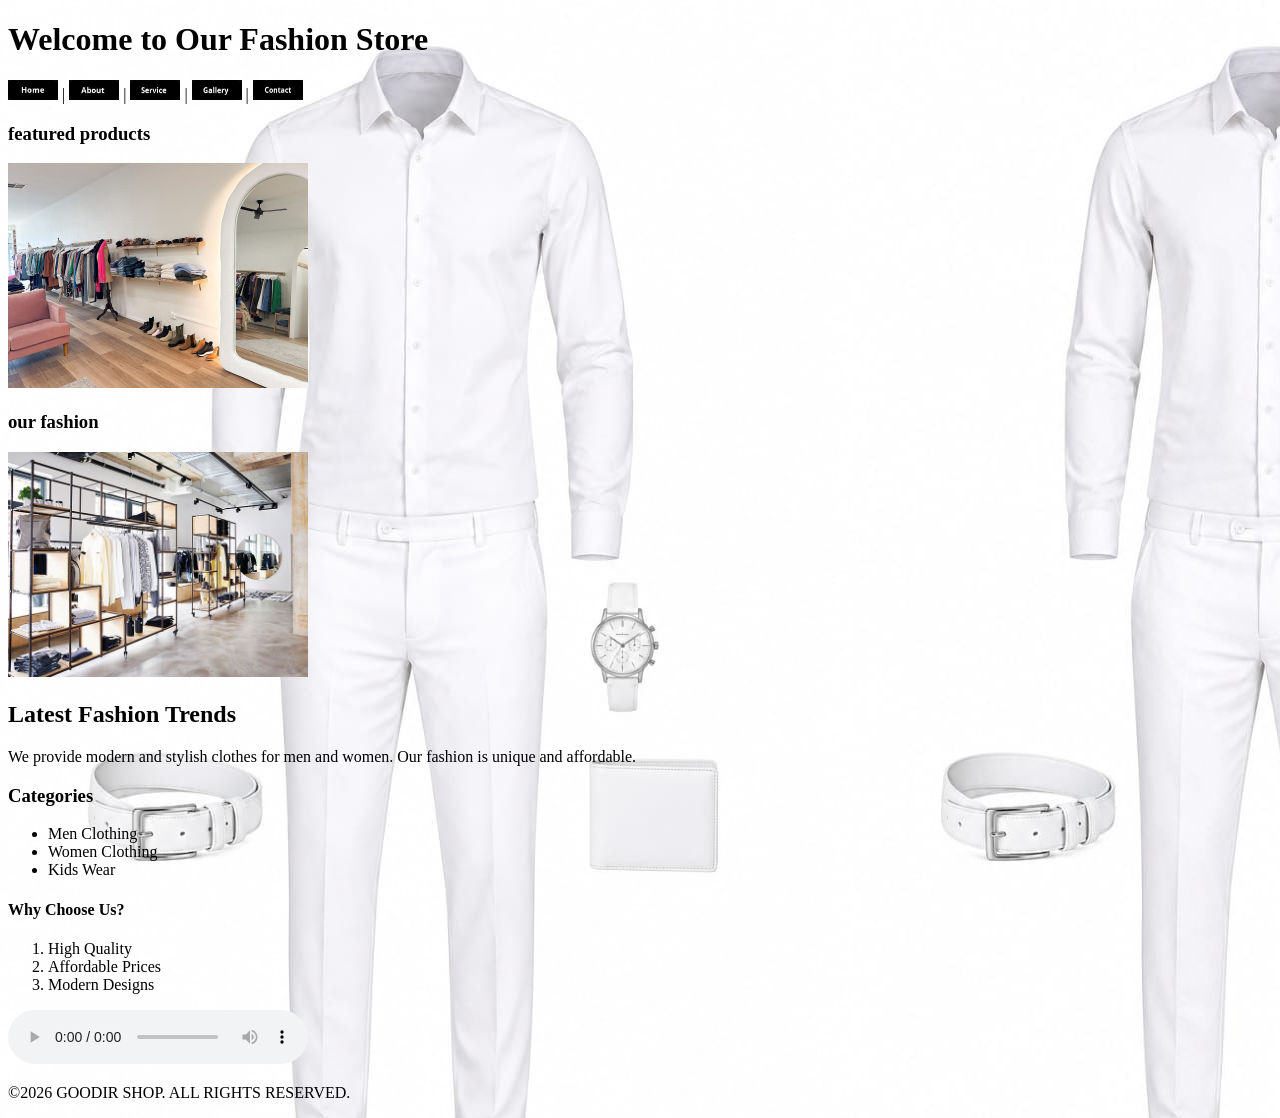
<file: index.html>
<!DOCTYPE html>
<html>
<head>
    <link rel="stylesheet" href="style.css">
    <title>Fashion Home</title>
    <style>

    </style>
</head>
<body>

<h1>Welcome to Our Fashion Store</h1>
<nav>
    <a href="index.html"><img src="home.jpeg" alt="home" height="20px" width="50px"></a> |
    <a href="about.html"><img src="about.jpeg" alt="about" height="20px" width="50px"></a> |
    <a href="services.html"><img src="services.jpeg" alt="service" height="20px" width="50px"></a> |
    <a href="gallery.html"><img src="Gallery.jpeg" alt="Gallery" height="20" width="50px"></a> |
    <a href="contact.html"><img src="contact.jpeg" alt="contact" height="20" width="50px"></a>
</nav>
<main>
    <h3> featured products</h3>
<img src="shop1.jpeg" alt="Shop" style="width:200%; max-width:300px;">
<h3>our fashion</h3>

<img src="shop2.jpeg" alt="Shop 2" style="width:100%; max-width:300px;">


<h2>Latest Fashion Trends</h2>
<p>We provide modern and stylish clothes for men and women. Our fashion is unique and affordable.</p>

<h3>Categories</h3>
<ul>
    <li>Men Clothing</li>
    <li>Women Clothing</li>
    <li>Kids Wear</li>
</ul>



<h4>Why Choose Us?</h4>
<ol>
    <li>High Quality</li>
    <li>Affordable Prices</li>
    <li>Modern Designs</li>
</ol>

<audio controls>
    <source src="audio.mp3" type="audio/mpeg">
    Your browser does not support the audio element.
</audio>
</main>
<footer>
    <p>&copy;2026 GOODIR SHOP. ALL RIGHTS RESERVED.</p>
</footer>

</body>
</html>
</file>
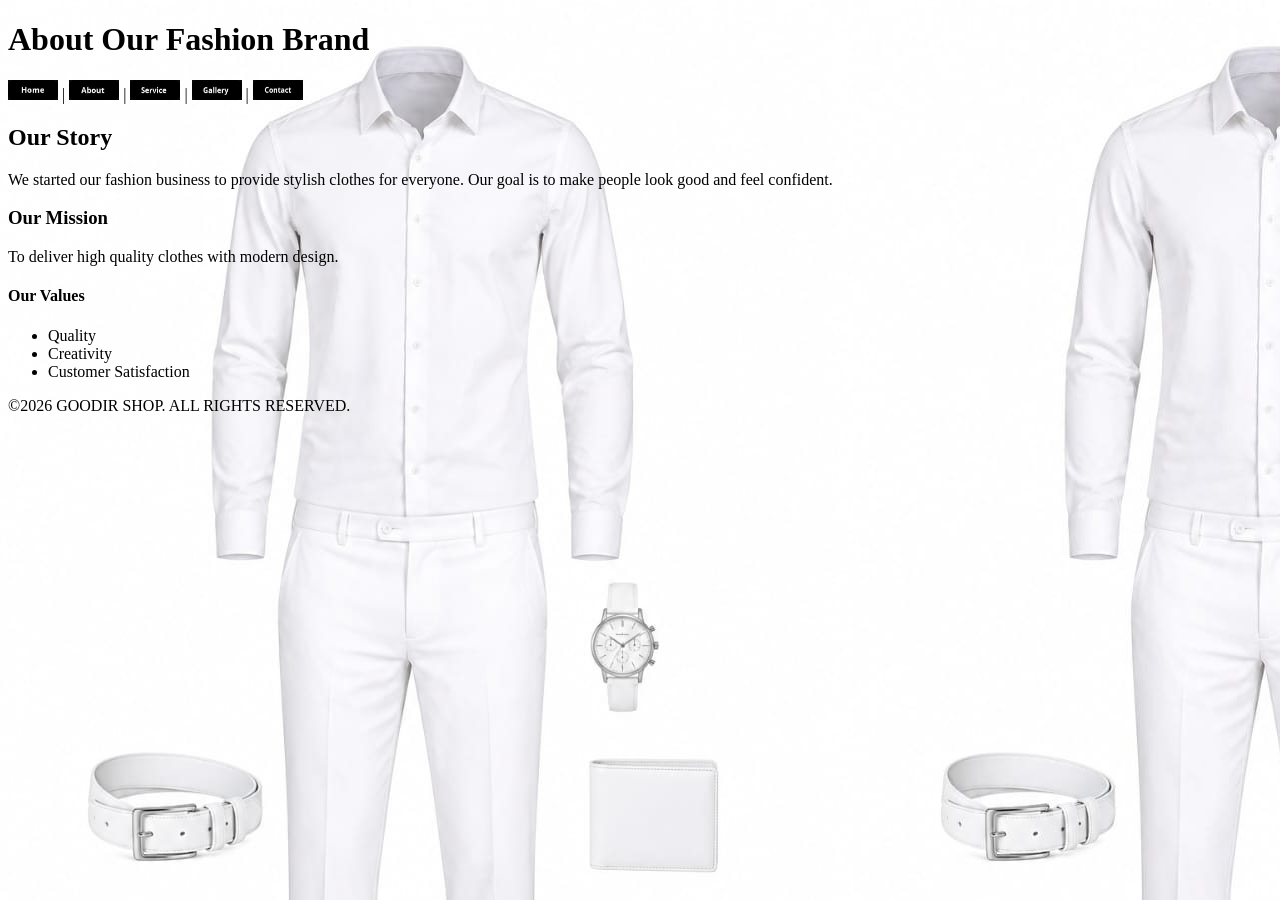
<file: about.html>
<!DOCTYPE html>
<html>
<head>
    <link rel="stylesheet" href="style.css">
    <title>About Us</title>
</head>
<body>

<h1>About Our Fashion Brand</h1>
<nav>
    <a href="index.html"><img src="home.jpeg" alt="home" height="20px" width="50px"></a> |
    <a href="about.html"><img src="about.jpeg" alt="about" height="20px" width="50px"></a> |
    <a href="services.html"><img src="services.jpeg" alt="service" height="20px" width="50px"></a> |
    <a href="gallery.html"><img src="Gallery.jpeg" alt="Gallery" height="20" width="50px"></a> |
    <a href="contact.html"><img src="contact.jpeg" alt="contact" height="20" width="50px"></a>
</nav>
<h2>Our Story</h2>
<p>We started our fashion business to provide stylish clothes for everyone. Our goal is to make people look good and feel confident.</p>

<h3>Our Mission</h3>
<p>To deliver high quality clothes with modern design.</p>


<h4>Our Values</h4>
<ul>
    <li>Quality</li>
    <li>Creativity</li>
    <li>Customer Satisfaction</li>
</ul>
<footer>
    <p>&copy;2026 GOODIR SHOP. ALL RIGHTS RESERVED.</p>
</footer>
</body>
</html>
</file>
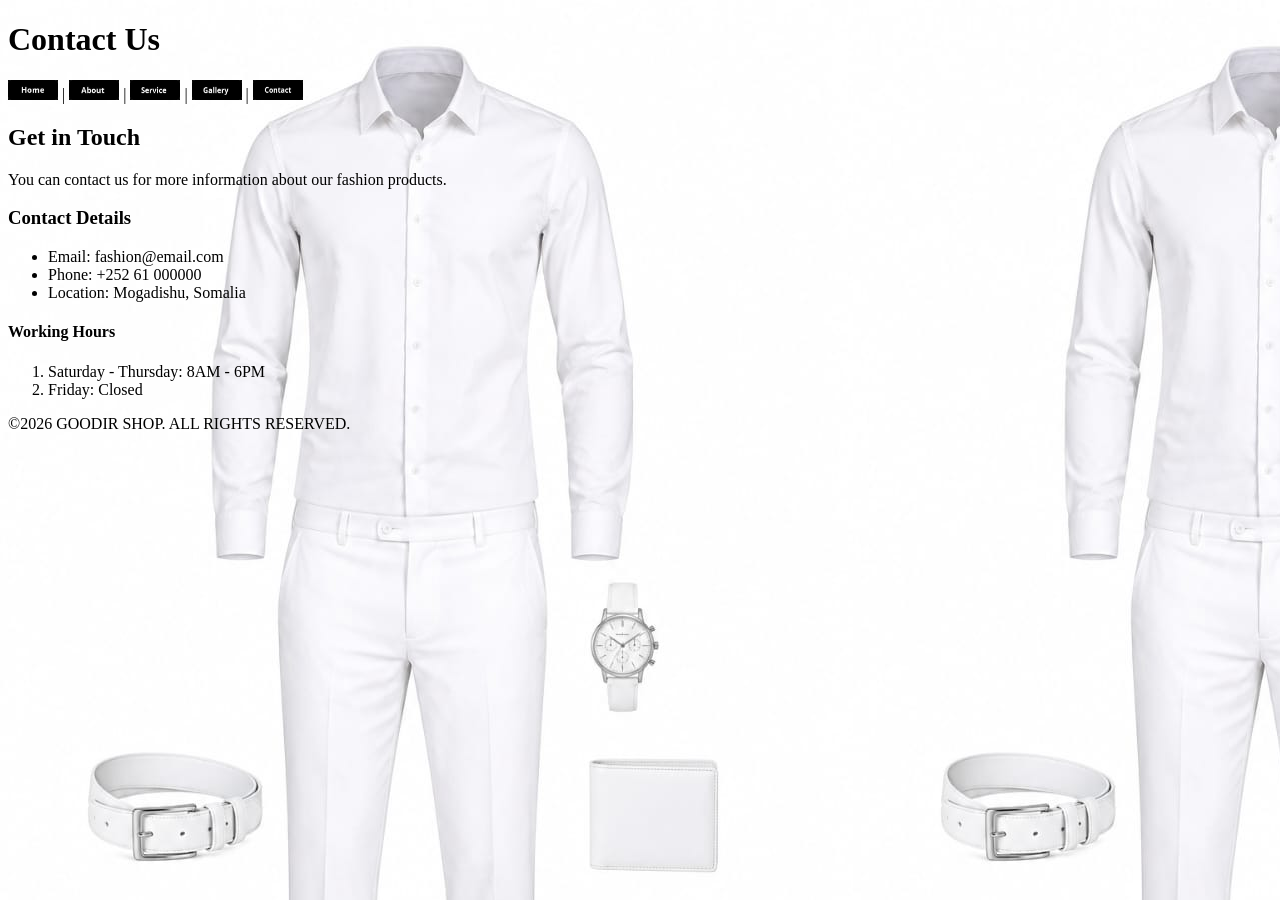
<file: contact.html>
<!DOCTYPE html>
<html>
<head>
    <link rel="stylesheet" href="style.css">
    <title>Contact Us</title>
</head>
<body>

<h1>Contact Us</h1>

<nav>
    <a href="index.html"><img src="home.jpeg" alt="home" height="20px" width="50px"></a> |
    <a href="about.html"><img src="about.jpeg" alt="about" height="20px" width="50px"></a> |
    <a href="services.html"><img src="services.jpeg" alt="service" height="20px" width="50px"></a> |
    <a href="gallery.html"><img src="Gallery.jpeg" alt="Gallery" height="20" width="50px"></a> |
    <a href="contact.html"><img src="contact.jpeg" alt="contact" height="20" width="50px"></a>
</nav>
<h2>Get in Touch</h2>
<p>You can contact us for more information about our fashion products.</p>

<h3>Contact Details</h3>
<ul>
    <li>Email: fashion@email.com</li>
    <li>Phone: +252 61 000000</li>
    <li>Location: Mogadishu, Somalia</li>
</ul>

<h4>Working Hours</h4>
<ol>
    <li>Saturday - Thursday: 8AM - 6PM</li>
    <li>Friday: Closed</li>
</ol>
<footer>
    <p>&copy;2026 GOODIR SHOP. ALL RIGHTS RESERVED.</p>
</footer>
</body>
</html>
</file>
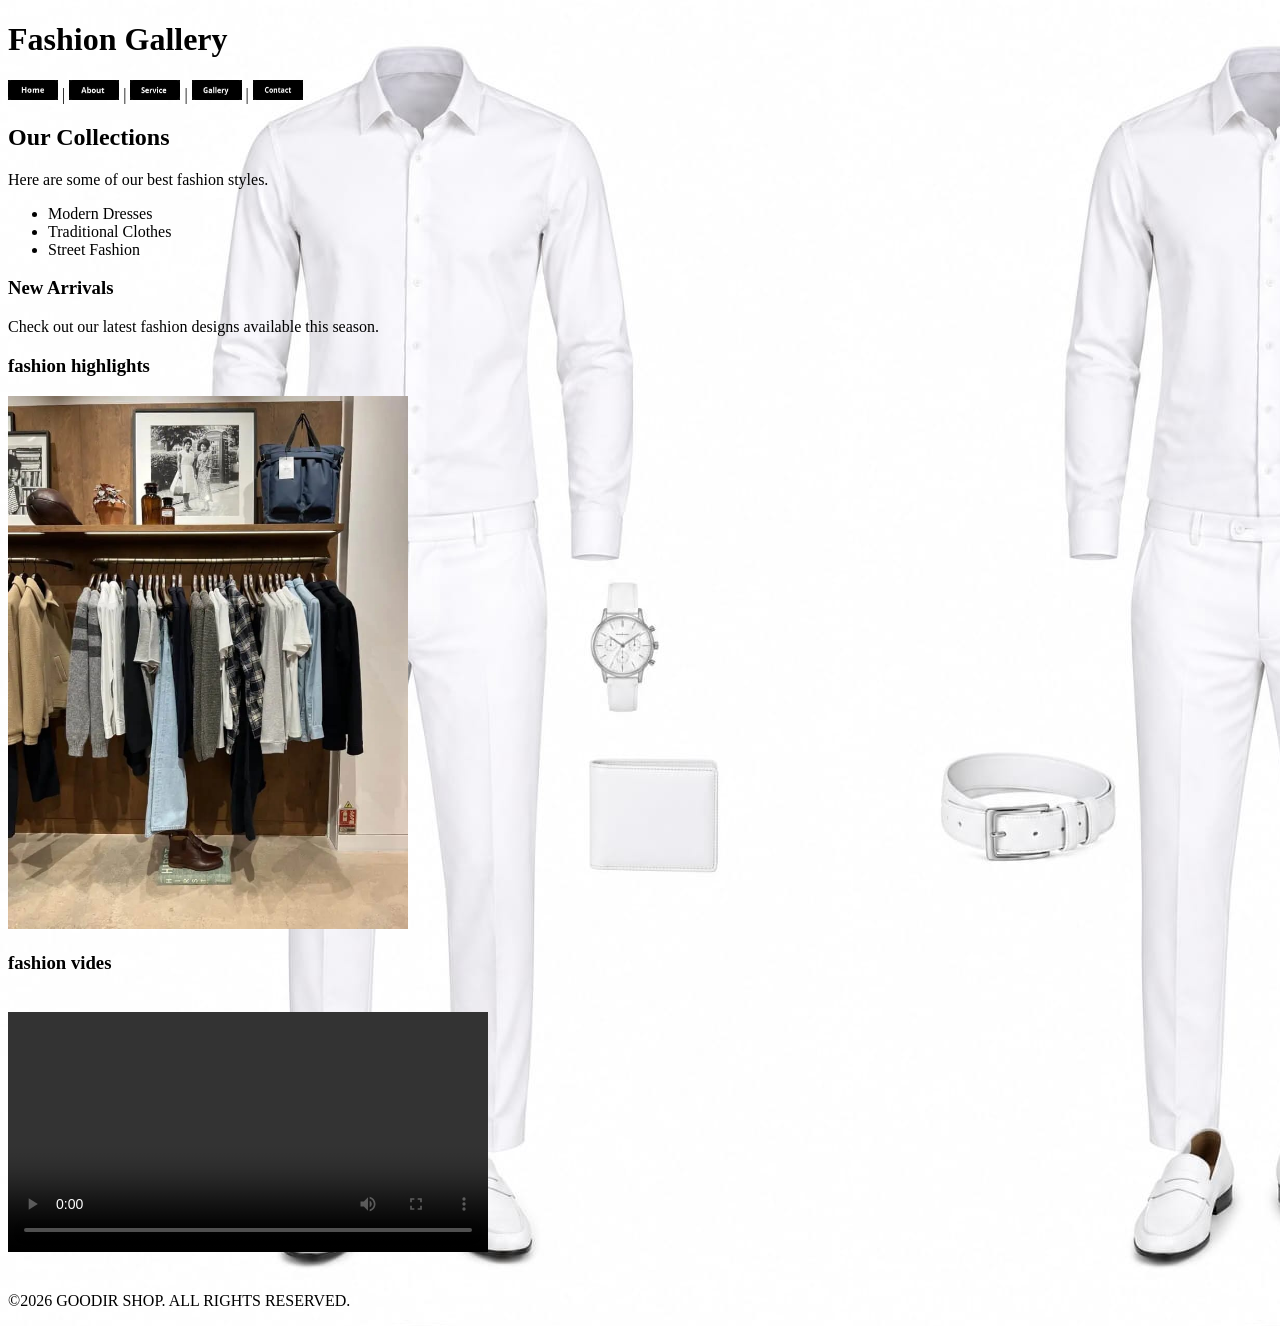
<file: gallery.html>
<!DOCTYPE html>
<html>
<head>
   <link rel="stylesheet" href="style.css"> 
    <title>Gallery</title>
</head>
<body>

<h1>Fashion Gallery</h1>
<nav>
    <a href="index.html"><img src="home.jpeg" alt="home" height="20px" width="50px"></a> |
    <a href="about.html"><img src="about.jpeg" alt="about" height="20px" width="50px"></a> |
    <a href="services.html"><img src="services.jpeg" alt="service" height="20px" width="50px"></a> |
    <a href="gallery.html"><img src="Gallery.jpeg" alt="Gallery" height="20" width="50px"></a> |
    <a href="contact.html"><img src="contact.jpeg" alt="contact" height="20" width="50px"></a>
</nav>

<h2>Our Collections</h2>


<p>Here are some of our best fashion styles.</p>

<ul>
    <li>Modern Dresses</li>
    <li>Traditional Clothes</li>
    <li>Street Fashion</li>
</ul>

<h3>New Arrivals</h3>
<p>Check out our latest fashion designs available this season.</p>
<h3>fashion highlights</h3>
<img src="shop4.jpeg" alt="Shop 4" style="width:100%; max-width:400px;">
<h3>fashion vides</h3>
<video controls style="width:100%; max-width:480px; margin: 20px 0;">
    <source src="video1.mp4" type="video/mp4">
    Your browser does not support the video tag.
</video>
<footer>
    <p>&copy;2026 GOODIR SHOP. ALL RIGHTS RESERVED.</p>
</footer>

</body>
</html>
</file>
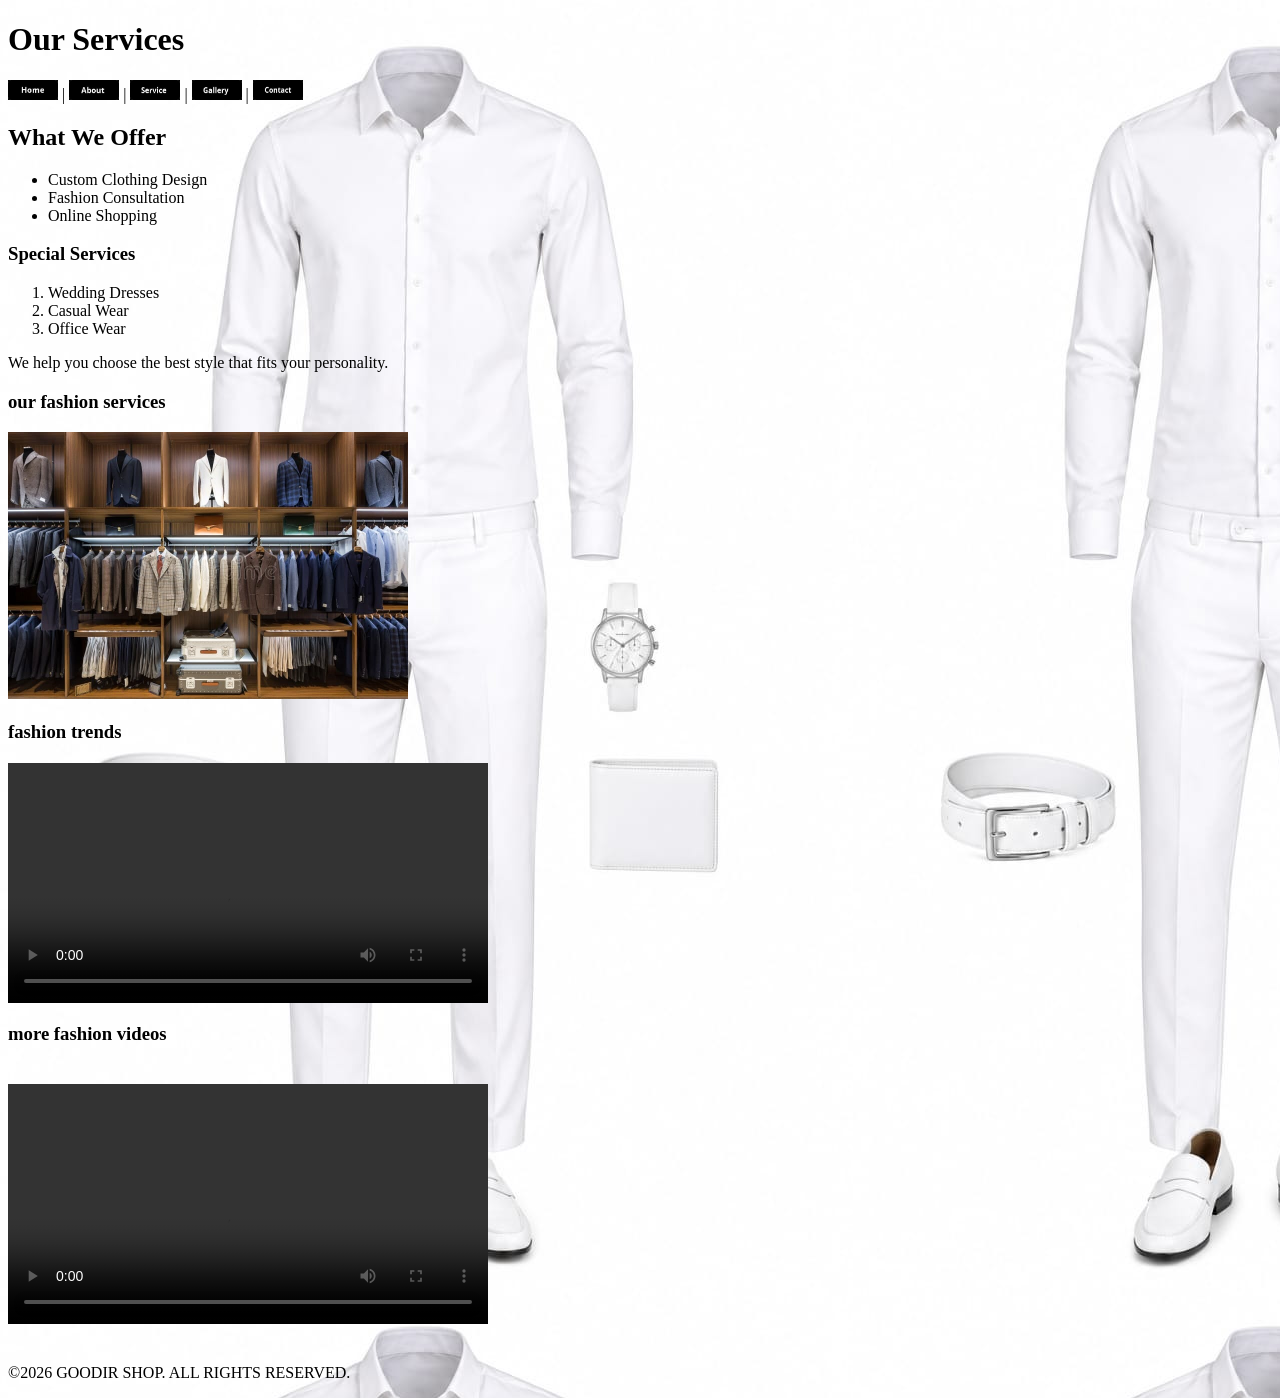
<file: services.html>
<!DOCTYPE html>
<html>
<head>
    <link rel="stylesheet" href="style.css">
    <title>Services</title>
</head>
<body>

<h1>Our Services</h1>

<nav>
    <a href="index.html"><img src="home.jpeg" alt="home" height="20px" width="50px"></a> |
    <a href="about.html"><img src="about.jpeg" alt="about" height="20px" width="50px"></a> |
    <a href="services.html"><img src="services.jpeg" alt="service" height="20px" width="50px"></a> |
    <a href="gallery.html"><img src="Gallery.jpeg" alt="Gallery" height="20" width="50px"></a> |
    <a href="contact.html"><img src="contact.jpeg" alt="contact" height="20" width="50px"></a>
</nav>

<h2>What We Offer</h2>
<ul>
    <li>Custom Clothing Design</li>
    <li>Fashion Consultation</li>
    <li>Online Shopping</li>
</ul>

<h3>Special Services</h3>

<ol>
    <li>Wedding Dresses</li>
    <li>Casual Wear</li>
    <li>Office Wear</li>
</ol>

<p>We help you choose the best style that fits your personality.</p>
<h3>our fashion services</h3>
<img src="shop3.jpeg" alt="Shop 3" style="width:100%; max-width:400px;">
<h3>fashion trends</h3>
<video class="service-video" controls>
    <source src="video.mp4" type="video/mp4">
    Your browser does not support the video tag.
</video>
<h3>more fashion videos</h3>
<video controls style="width:100%; max-width:480px; margin: 20px 0;">
    <source src="video2.mp4" type="video/mp4">
    Your browser does not support the video tag.
</video>
<footer>
    <p>&copy;2026 GOODIR SHOP. ALL RIGHTS RESERVED.</p>
</footer>

</body>
</html>
</file>
<file: style.css>
body{
    background-image: url(background.jpeg);color: black;
}

.service-video {
    width: 100%;
    max-width: 480px;
    max-height: 240px;
    display: block;
    margin: 20px 0;
}
</file>
